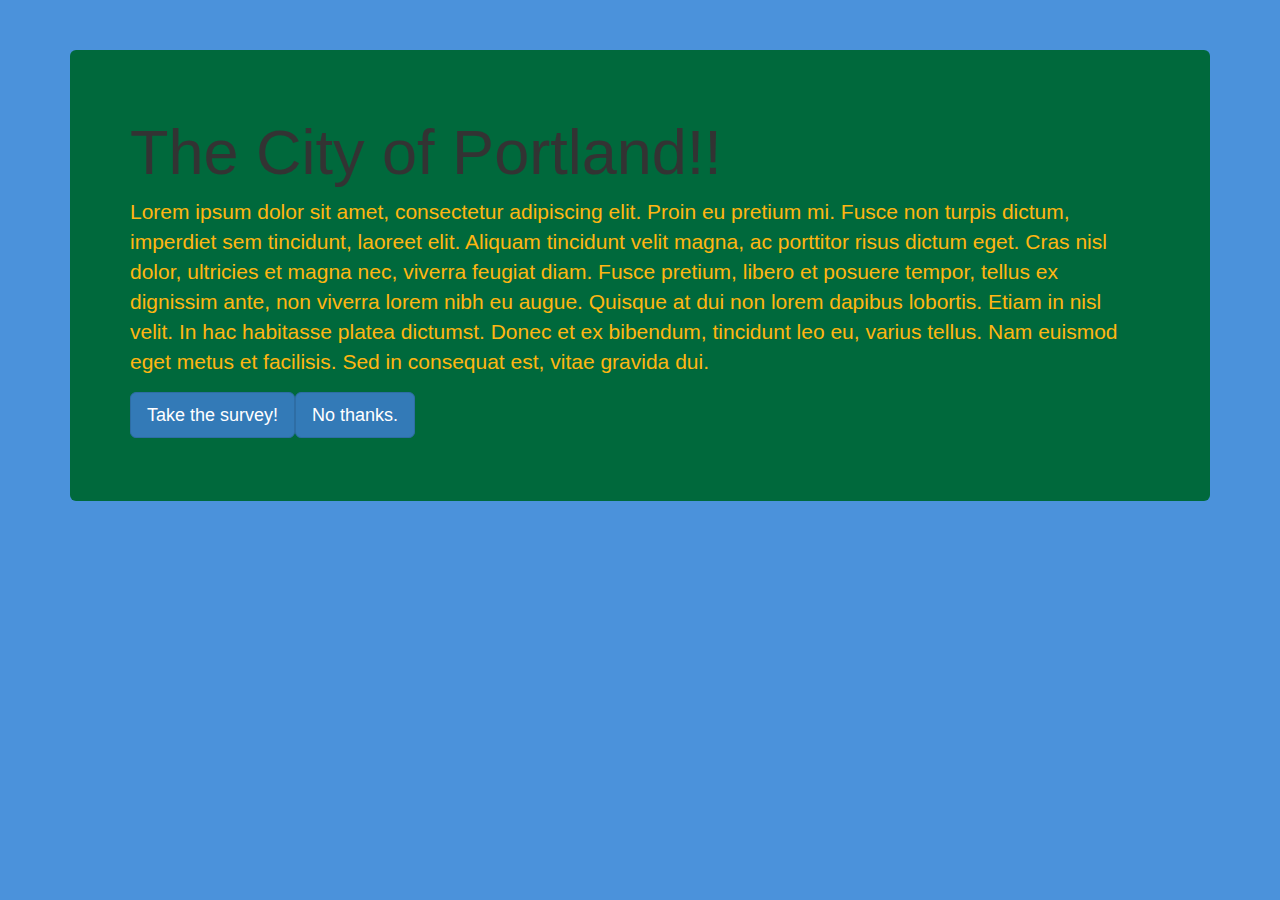
<file: index.html>
<!DOCTYPE html>
<html>
  <head>
    <title>Portland survey</title>
    <link href="css/bootstrap.css" rel="stylesheet" type="text/css">
    <link href="css/styles.css" rel="stylesheet" type="text/css">
    <script src="js/jquery-1.12.2.js"></script>
    <script src="js/scripts.js"></script>
  </head>
  <body class="container">
   <div class="jumbotron">
     <h1>The City of Portland!!</h1>
     <p class="textPop">Lorem ipsum dolor sit amet, consectetur adipiscing elit. Proin eu pretium mi. Fusce non turpis dictum, imperdiet sem tincidunt, laoreet elit. Aliquam tincidunt velit magna, ac porttitor risus dictum eget. Cras nisl dolor, ultricies et magna nec, viverra feugiat diam. Fusce pretium, libero et posuere tempor, tellus ex dignissim ante, non viverra lorem nibh eu augue. Quisque at dui non lorem dapibus lobortis. Etiam in nisl velit. In hac habitasse platea dictumst. Donec et ex bibendum, tincidunt leo eu, varius tellus. Nam euismod eget metus et facilisis. Sed in consequat est, vitae gravida dui.</p>
     <p><a class="btn btn-primary btn-lg" href="survey.html" role="button">Take the survey!</a><a class="btn btn-primary btn-lg" href="#" role="button">No thanks.</a></p>
   </div>
  </body>
</html>
</file>
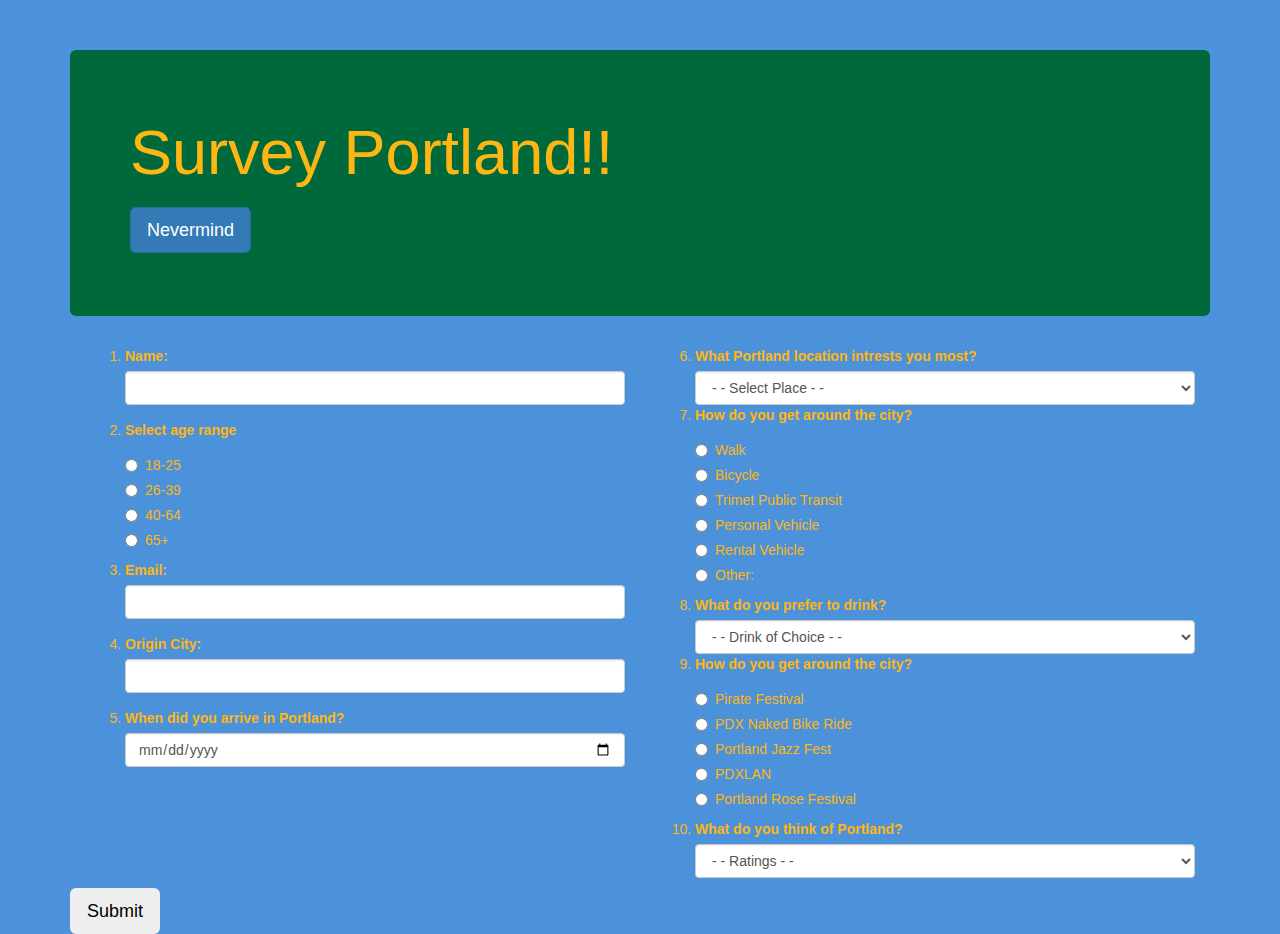
<file: survey.html>
<!DOCTYPE html>
<html>
  <head>
    <title>Portland survey</title>
    <link href="css/bootstrap.css" rel="stylesheet" type="text/css">
    <link href="css/survey-style.css" rel="stylesheet" type="text/css">
    <script src="js/jquery-1.12.2.js"></script>
    <script src="js/scripts.js"></script>
  </head>
  <body>
    <div class="container">
      <div class="jumbotron">
       <h1>Survey Portland!!</h1>
       <h2></h2>
       <p><a class="btn btn-primary btn-lg" href="index.html" role="button">Nevermind</a></p>
     </div>
   </div>
   <div class="container main-page">
     <div class="col-md-6">
       <ol>
         <li>
           <div class="form-group">
             <label for="name">Name:</label>
             <input id="nameBox" class="form-control" type="text">
           </div>
         </li>
         <li>
           <label>Select age range</label>
           <div class="radio">
            <label>
              <input type="radio" name="age" value="18-25">
              18-25
            </label>
          </div>
          <div class="radio">
            <label>
              <input type="radio" name="age" value="26-39">
              26-39
            </label>
          </div>
          <div class="radio">
            <label>
              <input type="radio" name="age" value="40-64">
              40-64
            </label>
          </div>
          <div class="radio">
            <label>
              <input type="radio" name="age" value="65+">
              65+
            </label>
          </div>
        </li>
         <li>
           <div class="form-group">
             <label for="email">Email:</label>
             <input id="emailBox" class="form-control" type="text">
           </div>
         </li>
         <li>
           <div class="form-group">
             <label for="origin">Origin City:</label>
             <input id="originBox" class="form-control" type="text">
           </div>
         </li>
         <li>
           <div class="form-group">
             <label for="arrival">When did you arrive in Portland?</label>
             <input id="arrival" class="form-control" type="date">
           </div>
         </li>
       </ol>
     </div>
     <div class="col-md-6">
       <ol start="6">
         <li>
           <label>What Portland location intrests you most?</label>
           <select class="form-control" id="placePortland">
              <option value="noValue">- - Select Place - -</option>
              <option value="omsi">OMSI</option>
              <option value="moda">MODA Center</option>
              <option value="pioneer">Pioneer Courthouse Square</option>
              <option value="groundKontrol">Ground Kontrol</option>
            </select>
         </li>

         <li>
           <label>How do you get around the city?</label>
           <div class="radio">
            <label>
              <input type="radio" name="transport"class="hidden1"value="walk">
              Walk
            </label>
          </div>
          <div class="radio">
            <label>
              <input type="radio" name="transport"class="hidden1"value="bike">
              Bicycle
            </label>
          </div>
          <div class="radio">
            <label>
              <input type="radio" name="transport"class="hidden1"value="trimet">
              Trimet Public Transit
            </label>
          </div>
          <div class="radio">
            <label>
              <input type="radio" name="transport"class="hidden1"value="personalAuto">
              Personal Vehicle
            </label>
          </div>
          <div class="radio">
            <label>
              <input type="radio" name="transport"class="hidden1"value="rentAuto">
              Rental Vehicle
            </label>
          </div>
          <div class="radio">
            <label>
              <input id="otherRadio" type="radio" name="events" value="otherTransport">
              Other: <input id="otherInputBox" class="form-control hidden" type="text">
            </label>
          </div>
         </li>
         <li>
           <label>What do you prefer to drink?</label>
           <select class="form-control" id="eventsPortland">
              <option value="noValue">- - Drink of Choice - -</option>
              <option value="beer">Beer</option>
              <option value="wine">Wine</option>
              <option value="liquor">Liquor</option>
              <option value="hardCider">Hard Cider</option>
              <option value="noPreference">No Preference</option>
              <option value="noDrink">I don't drink</option>
            </select>
         </li>
         <li>
           <label>How do you get around the city?</label>
           <div class="radio">
            <label>
              <input type="radio" name="events"value="pirateFest">
              Pirate Festival
            </label>
          </div>
          <div class="radio">
            <label>
              <input type="radio" name="events"value="nakedBike">
              PDX Naked Bike Ride
            </label>
          </div>
          <div class="radio">
            <label>
              <input type="radio" name="events" value="jazzFest">
              Portland Jazz Fest
            </label>
          </div>
          <div class="radio">
            <label>
              <input type="radio" name="events" value="pdxLAN">
              PDXLAN
            </label>
          </div>
          <div class="radio">
            <label>
              <input type="radio" name="events" value="roseFest">
              Portland Rose Festival
            </label>
          </div>
         </li>
         <li>
           <label>What do you think of Portland?</label>
           <select class="form-control" id="ratePortland">
              <option value="noValue">- - Ratings - -</option>
              <option value="rateFive">5: Love it!</option>
              <option value="rateFour">4: Like it!</option>
              <option value="rateThree">3: Okay with it.</option>
              <option value="rateTwo">2: Meh.</option>
              <option value="rateOne">1: Dislike.</option>
              <option value="rateZero">HIGHLY DISAPPOINTED!</option>
            </select>
         </li>
       </ol>
     </div>
     <div>
       <button type="submit" class="btn btn-lg theButton" id="surveySubmit">Submit</button>
     </div>
   </div>
  </body>
</html>
</file>
<file: css/styles.css>
.jumbotron{
  background-size: cover;
  background-position: center;
  background-color: #00693C;
  margin-top: 50px;
}

.textPop{
  font-size: 22px;
  font-weight: bolder;
  color: #FFB612;
}
 body {
   background-color: #4B92DB;
 }
</file>
<file: css/survey-style.css>
#surveySubmit{
  align-items: center;
}

.hidden{
  display: none;
}

.jumbotron{
  background-color: #00693C;
  margin-top: 50px;
}

 body {
   background-color: #4B92DB;
     color: #FFB612;
 }

.theButton {
  color: black;
}
</file>
